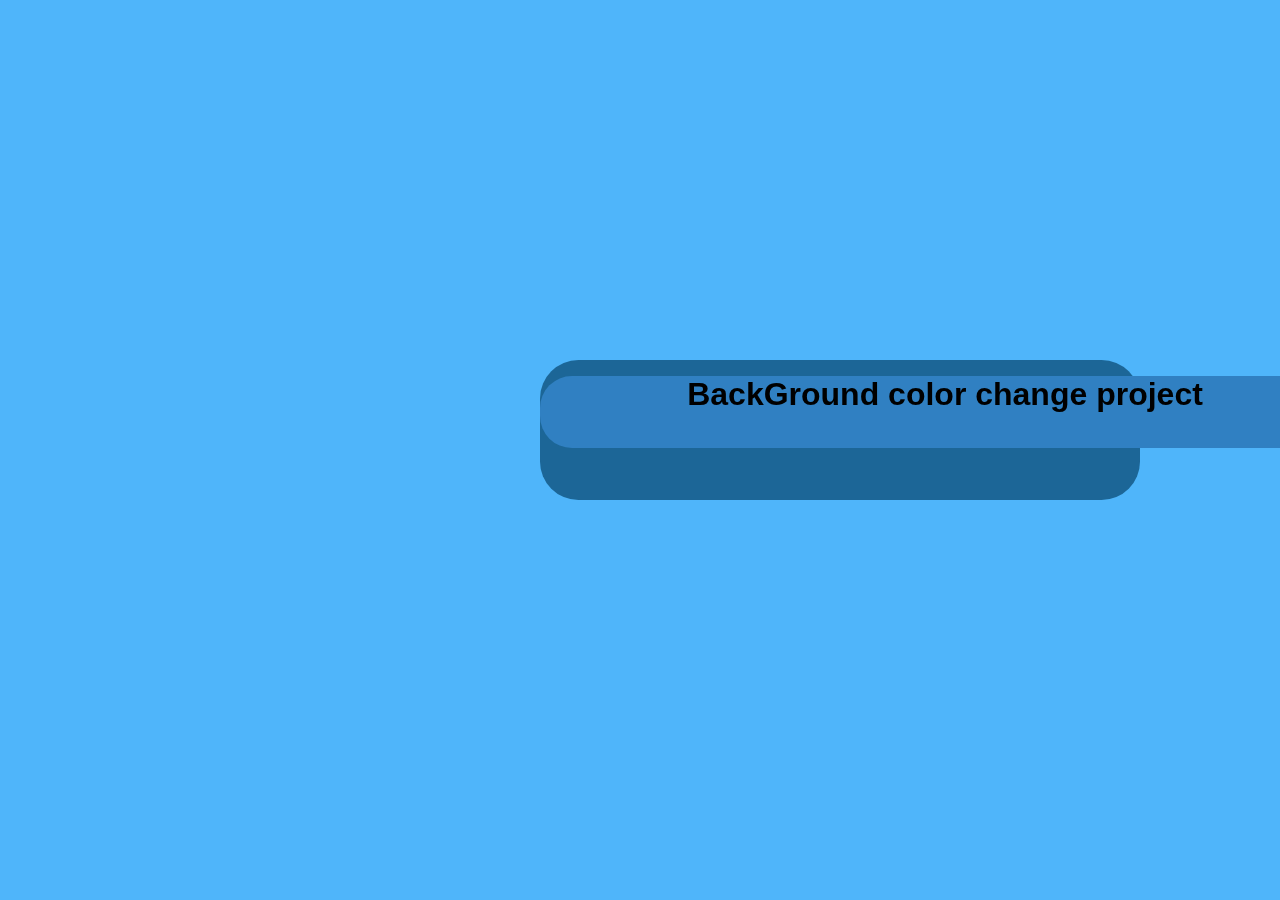
<file: index.html>
<!DOCTYPE html>
<html lang="en">
<head>
    <meta charset="UTF-8">
    <meta name="viewport" content="width=device-width, initial-scale=1.0">
    <title>BackGround Color Change</title>
    <link rel="stylesheet" href="style.css">
   
</head>

<body>
    <div class="cd">

<h1>BackGround color change project</h1>
<br><br>
<div class="btw">
<button class="btn" > Change mode!</button>
</div>
   </div> 
</body>
<script src="black.js"></script>
</html>
</file>
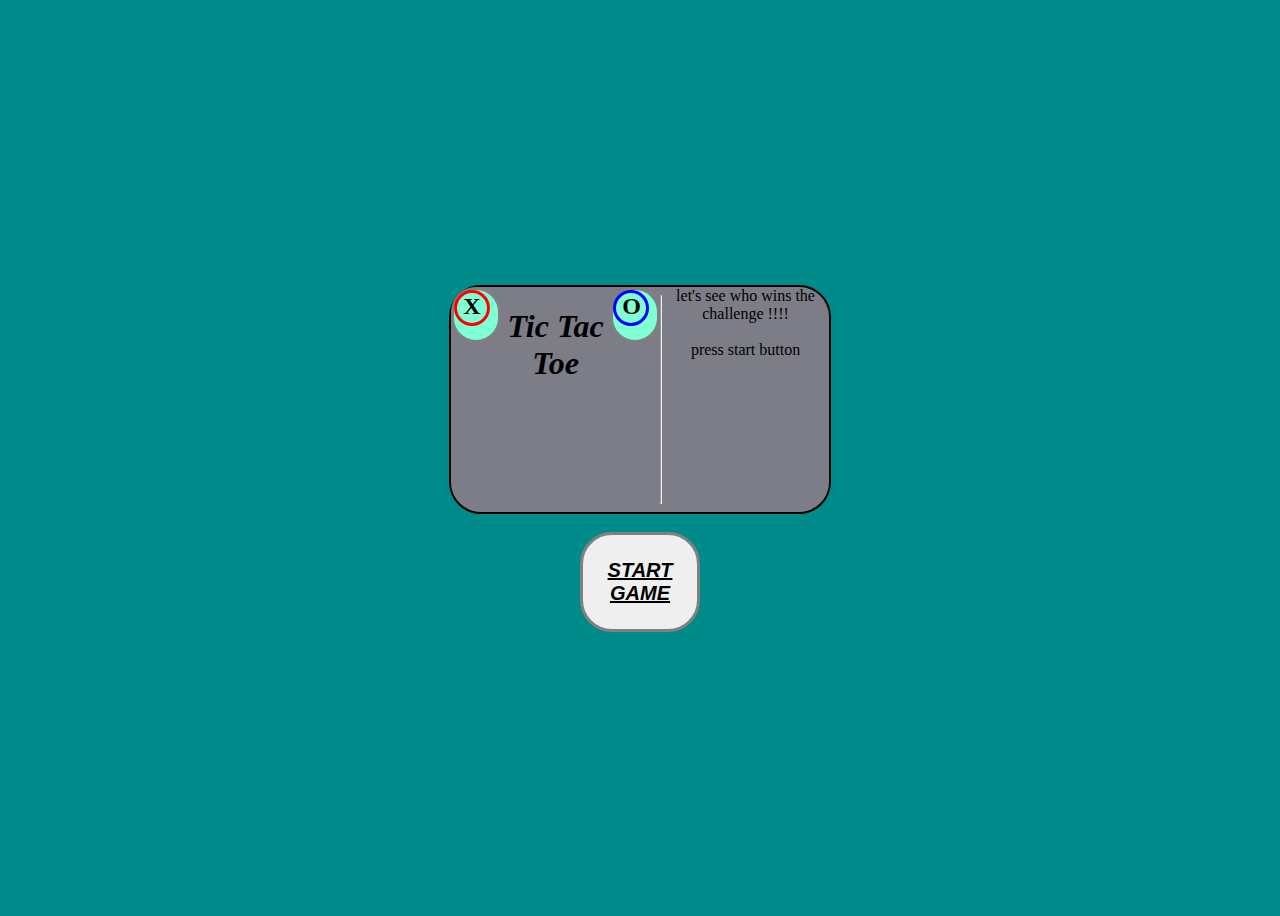
<file: home.html>
<!DOCTYPE html>
<html lang="en">
<head>
    <meta charset="UTF-8">
    <meta name="viewport" content="width=device-width, initial-scale=1.0">
    <title>Tic Tac Toe home</title>
    <link rel="stylesheet" href="home.css">
    <link rel="shortcut icon" href="tictactoe.png" type="image/x-icon">
</head>
<body>
    
    <div class="msg-container ">
       <div class="smb"><div class="sm"><div class="ssm"><b>X</b></div></div> <h1 style="text-transform: capitalize; margin-bottom: 5px;" ><i>tic tac  toe</i></h1><div class="sm"><div class="ssx"><b>O</b></div></div><hr>let's see who wins the challenge !!!! <br> <br> press start button</div>
        <button class="new" ; onclick="window.location.href='index.html';"><h2 class="btn-h" ><i>Start Game</i></h2>
        </button>
    </div>
     
</body>

</html>
</file>
<file: style.css>
*{
    margin: 0%;
    padding: 0%;
}


.cd{
    margin-top: 40vmin;
     display: flex;
    justify-content: center;
    align-items: center;
    flex-direction: column;
    flex-wrap: wrap;
    background-color: rgb(28, 102, 151);
    margin-left: 60vmin;
     margin-right: 10vmin;
     height: 140px;
     width: 600px;
     border-radius: 3vmax;
     backdrop-filter: blur();
     
}
h1{
   
    font-family: Helvetica, sans-serif;
    border-radius: 2rem;
    width: 90vmin;
    height: 8vmin;
    text-align: center;
    justify-content: center;
    filter: none;
     background-color: #3080c2;
}
.btn{
    background-color: #5e5df0;
    border-radius: 999px;
    box-shadow: #000000 0 10px 20px -10px;
    color: #ffffff;
    line-height: 44px;
    opacity: 1;
    outline: 1px solid transparent;
    border: 0;
    height: 50px;
    width: 120px;

}
 .dark{
    background-color: #00072d;
    color: antiquewhite;
   
}
.light{
     background-color: rgb(79, 181, 250);
   
   
}
.h1l{
   
  
    color: #0c0c0c;
}
body{
    background-color: rgb(79, 181, 250);
}
.h2l{
     color:#ffffff;
     background-color: rgb(0, 0, 141);

   
}
.btl{
  margin-left: 120px;
  transition-duration: 0.5s;
}
.btw{
     background-image: linear-gradient( to right ,skyblue,#00072d  ) ;
    border-radius: 999px;
    box-shadow: #000000 0 10px 20px -10px;
    color: #ffffff;
    line-height: 44px;
    opacity: 1;
    outline: 1px solid transparent;
    border: 0;
    height: 50px;
    width: 240px;
    display: inline-block;
}
.btd{
    margin-right: 140px;
  transition-duration: 0.5s;
}
</file>
<file: home.css>
body{
    background-color: darkcyan;
    text-align: center;
}
.msg-container{
    height: 100vmin;
    display: flex;
    justify-content: center;
    align-items: center;
    flex-direction: column;
    gap: 2vmin;
}
.smb{
    border: 2px solid black;
    background-color: rgb(125, 125, 136);
    height: 25vmin;
    width: 42vmin;
     border-radius: 2rem;
     display: flex;
justify-content: center
}
.new {
    height: 100px;
    width: 120px;
    border-radius: 2rem;
    border: 3px solid gray;
}
.btn-h{
text-transform: uppercase;
text-decoration: underline;
}
.sm{height: 50px;
    width: 60px;
    border-radius: 2rem;
    border: 3px solid gray;
background-color: aquamarine;
text-align: center
;}
   .ssm{
 height: 30px;
    width: 30px;
    border-radius: 2rem;
    border: 3px solid red;
    font-size: x-large;
;}
.ssx{
    height: 30px;
    width: 30px;
    border-radius: 2rem;
    border: 3px solid blue;
    font-size: x-large;
    
}
</file>
